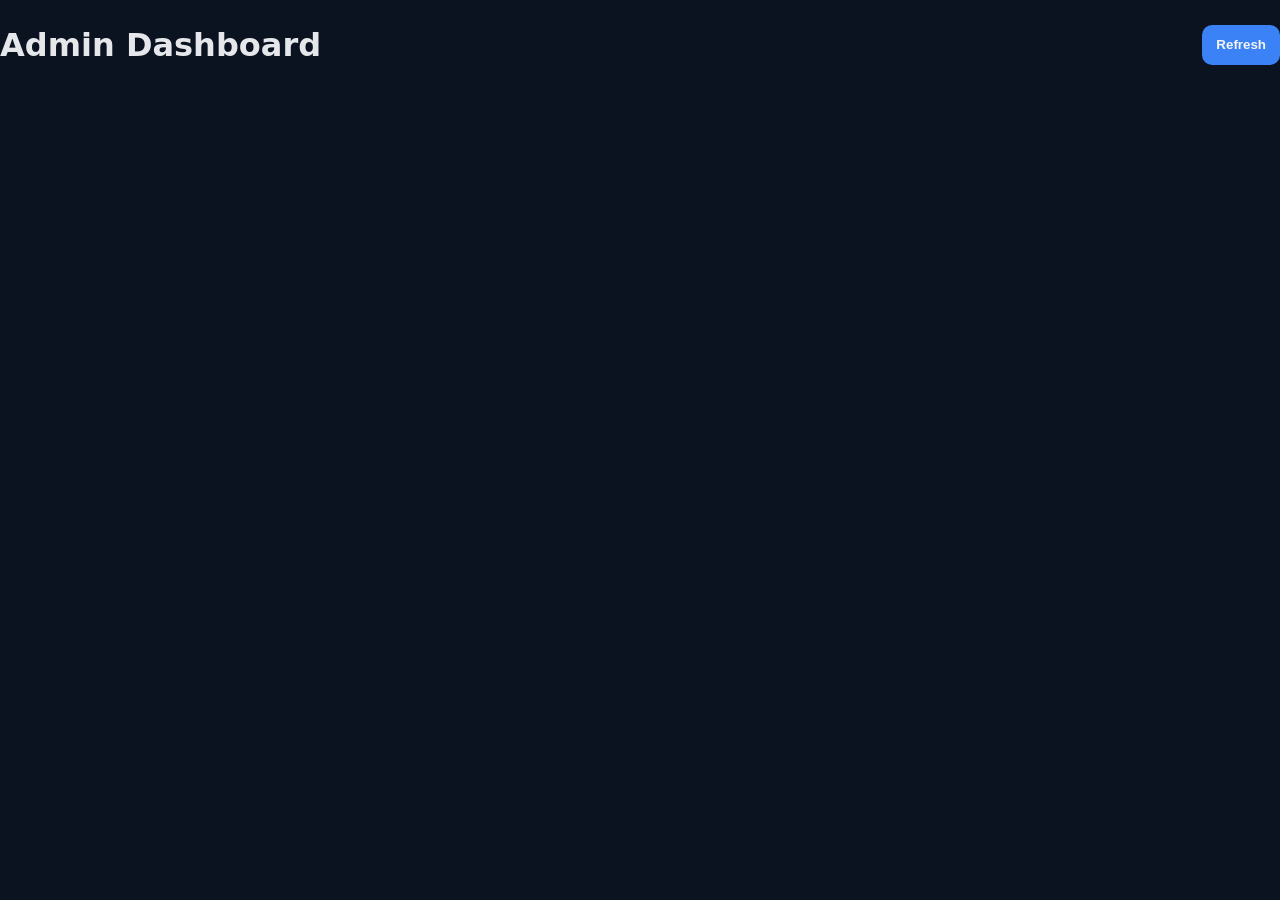
<file: frontend/admin.html>
<!DOCTYPE html>
<html>

<head>
	<meta charset="UTF-8">
	<title>Panaszláda Admin</title>
	<link rel="stylesheet" href="styles.css">
</head>

<body>
	<div class="container">

		<div class="header">
			<h1>Admin Dashboard</h1>
			<button onclick="load()">Refresh</button>
		</div>

		<div id="list"></div>

	</div>

	<script src="admin.js"></script>
</body>

</html>
</file>
<file: frontend/styles.css>
:root {
  --bg: #0b1220;
  --panel: #111827;
  --panel2: #0f172a;

  --text: #e5e7eb;
  --muted: #9ca3af;

  --primary: #3b82f6;
  --danger: #ef4444;
  --ok: #10b981;

  --trance: 420ms ease;

  --fade: 0.2;

  --gap: 12px;

  --border: rgba(255, 255, 255, 0.08);
}

body {
  margin: 0;
  font-family:
    system-ui,
    -apple-system,
    Segoe UI,
    Roboto,
    Arial;
  background: var(--bg);
  color: var(--text);
}

* {
  line-height: 1.5;
}

/* CONTAINER  */
.container {
  margin: 0 auto;
}

/* HEADER */
.header {
  display: flex;
  justify-content: space-between;
  align-items: center;
  position: sticky;
  top: 0;
  z-index: 1000000;
}

.logo {
  height: 40px;
}

/* BUTTON */
button {
  background: var(--primary);
  color: whitesmoke;
  border: none;
  padding: 10px 14px;
  border-radius: 10px;
  cursor: pointer;
  font-weight: 600;
}

button:hover {
  opacity: 0.9;
}

/* MAP */
.map {
  width: 100%;
  border-radius: 14px;
  overflow: hidden;
  border: 1px solid var(--border);
}

#public-map {
  height: 420px;
  margin: 16px 0 24px;
}

#picker-map {
  height: 300px;
  margin: 10px 0;
}

/* LIST */
#list {
  display: grid;
  grid-template-columns: repeat(auto-fill, minmax(260px, 1fr));
  gap: var(--gap);
}

.card {
  background: var(--panel);
  border: 1px solid var(--border);
  padding: 14px;
  border-radius: 14px;
  text-wrap: wrap;
  overflow: hidden; /* prevents spill */
  word-break: break-word; /* breaks long tokens */
  overflow-wrap: anywhere; /* modern wrapping */
  white-space: normal; /* allow wrapping */
  transition:
    opacity var(--trance),
    background-color var(--trance);

  max-height: 142.3px;
  overflow: hidden;
  overflow-y: scroll;
}

.container:has(.card:hover) .card {
  opacity: var(--fade);
}
.container:has(.card:hover) .card:hover {
  opacity: 1;
}

.card * {
  box-sizing: border-box;
}

.card,
.card h3 {
  overflow-wrap: anywhere; /* or break-word */
  word-break: break-word;
  white-space: normal;
}

.card h3 {
  white-space: nowrap;
  overflow: hidden;
  text-overflow: ellipsis;
}

.card .small,
.card .desc,
.card p {
  white-space: normal;
  word-break: break-word;
  overflow-wrap: anywhere;
}

.small {
  color: var(--muted);
  font-size: 12px;
  margin-top: 6px;
}

/* BADGE */
.badge {
  display: inline-block;
  padding: 4px 10px;
  border-radius: 999px;
  font-size: 11px;
  margin-top: 10px;
  background: rgba(59, 130, 246, 0.2);
  color: var(--primary);
}

/* MODAL */
.modal {
  position: fixed;
  inset: 0;
  background: rgba(0, 0, 0, 0.7);
  display: flex;
  justify-content: center;
  align-items: center;
  z-index: 9999;
}

.modal {
  position: fixed;
  inset: 0;
  background: rgba(0, 0, 0, 0.6);

  display: flex;
  align-items: center;
  justify-content: center;

  opacity: 0;
  pointer-events: none;
  transition: opacity var(--trance);
}

.modal-content {
  width: 90%;
  max-width: 600px;
  background: var(--panel);
  border: 1px solid var(--border);
  border-radius: 16px;
  padding: 20px;
}

.modal.show {
  opacity: 1;
  pointer-events: auto;
}

/* modal box animáció */
.modal-content {
  transform: scale(0.9);
  opacity: 0;
  transition: all 0.2s ease;
}

.modal.show .modal-content {
  transform: scale(1);
  opacity: 1;
}

/* FORM */
input,
textarea {
  width: 100%;
  margin: 6px 0;
  padding: 10px;
  border-radius: 10px;
  border: 1px solid var(--border);
  background: var(--panel2);
  color: var(--text);
}

textarea {
  min-height: 80px;
  resize: vertical;
}

/* STATUS */
#status {
  margin: 10px 0;
}

.status {
  padding: 10px;
  border-radius: 10px;
  font-size: 14px;
}

.status.success {
  background: rgba(16, 185, 129, 0.15);
  color: var(--ok);
}

.status.error {
  background: rgba(239, 68, 68, 0.15);
  color: var(--danger);
}

.counter {
  text-align: right;
  font-size: 12px;
  color: #777;
  margin-top: -4px;
  margin-bottom: 10px;
}

/* MAPLIBRE */
.maplibregl-ctrl {
  display: none;
}

.maplibregl-popup-content {
  background-color: var(--bg);
  font-size: 16px;
}

.maplibregl-popup-close-button {
  font-size: 20px;
  margin-bottom: 1rem;
}

/* REPORT CATEGORY */
.badge.homeless {
  background: #fef3c7;
  color: #92400e;
}
.badge.safety {
  background: #fee2e2;
  color: #991b1b;
}
.badge.infrastructure {
  background: #dbeafe;
  color: #1e40af;
}
.badge.other {
  background: #e5e7eb;
  color: #374151;
}

/* SUMMARY */
.status-summary {
  display: flex;
  gap: var(--gap);
  margin: 20px 0;
  cursor: default;
}

.status-box {
  display: flex;
  flex: 1;
  align-items: center;
  justify-content: center;
  gap: 10px;
  background-color: var(--panel);
  border-radius: 10px;
  padding: 14px;
  text-align: center;
  color: var(--primary);
  cursor: pointer;
  scale: 1;
  opacity: 1;
  transition:
    opacity var(--trance),
    background-color var(--trance),
    transform var(--trance);
}

.status-summary:not(.filtered):has(.status-box:hover) .status-box {
  opacity: var(--fade);
  transition: opacity var(--trance);
}

.status-summary:not(.filtered):has(.status-box:hover) .status-box:hover {
  opacity: 1;
}

.status-summary {
  display: flex;
  gap: 10px;
}

/* alap állapot: minden full opacity */
.status-summary .status-box {
  opacity: 1;
  transition: opacity 0.2s ease;
}

/* ha van filter */
.status-summary.filtered .status-box {
  opacity: 0.4;
}

/* de az aktív mindig full */
.status-summary.filtered .status-box.active {
  opacity: 1;
}

.status-box strong {
  display: block;
  font-size: 21px;
}

.status-box span {
  color: #9ca3af;
  font-size: 21px;
}

.status-box.open {
  color: #3b82f6;
}

.status-box.in_progress {
  color: #f59e0b;
}

.status-box.resolved {
  color: #22c55e;
}

.status-box.invalid {
  color: #ef4444;
}
.status-box.all {
  color: whitesmoke;
}
#toast-container {
  position: fixed;
  top: 24px;
  right: 24px;

  display: flex;
  flex-direction: column;
  gap: 12px;

  z-index: 999999999;

  width: 360px;

  pointer-events: none;
}

.toast {
  position: relative;

  display: flex;
  align-items: center;
  gap: 14px;

  padding: 16px 18px;

  border-radius: 12px;

  background: rgba(31, 41, 55, 0.9);
  backdrop-filter: blur(16px);

  border: 1px solid rgba(255, 255, 255, 0.08);

  color: whitesmoke;

  overflow: hidden;

  box-shadow: 0 12px 40px rgba(0, 0, 0, 0.35);

  opacity: 0;
  transform: translateX(40px);

  animation:
    toastIn 0.25s ease forwards,
    toastOut 0.25s ease forwards 3.75s;
}

.toast-icon {
  width: 36px;
  height: 36px;

  border-radius: 50%;

  display: flex;
  justify-content: center;
  align-items: center;

  font-size: 18px;
  flex-shrink: 0;
}

.toast.success .toast-icon {
  background: rgba(34, 197, 94, 0.15);
  color: #22c55e;
}

.toast.error .toast-icon {
  background: rgba(239, 68, 68, 0.15);
  color: #ef4444;
}

.toast.info .toast-icon {
  background: rgba(59, 130, 246, 0.15);
  color: #3b82f6;
}

.toast-message {
  flex: 1;
  font-size: 15px;
}

.toast::after {
  content: "";

  position: absolute;
  left: 0;
  bottom: 0;

  height: 3px;
  width: 100%;

  background: currentColor;

  transform-origin: left;

  animation: progress 4s linear forwards;
}

.toast.success {
  color: #22c55e;
}

.toast.error {
  color: #ef4444;
}

.toast.info {
  color: #3b82f6;
}

@keyframes toastIn {
  to {
    opacity: 1;
    transform: translateX(0);
  }
}

@keyframes toastOut {
  to {
    opacity: 0;
    transform: translateX(40px);
  }
}

@keyframes progress {
  from {
    transform: scaleX(1);
  }

  to {
    transform: scaleX(0);
  }
}

.hero {
  padding: 16px 0;
  text-align: center;
}

.hero h1 {
  margin-bottom: 4px;
}

.hero p {
  opacity: 0.8;
  font-size: 21px;
}

.hero-meta span {
  margin-right: 12px;
  font-size: 12px;
  opacity: 0.7;
}

.about {
  margin: 24px 0;
  padding: 12px;
  border-radius: 8px;
  text-align: center;
}

.about p {
  font-size: 21px;
}

.footer {
  margin-top: 40px;
  padding: 20px;
  border-top: 1px solid #333;
  font-size: 12px;
  opacity: 0.8;
  text-align: center;
}

.support {
  margin: 20px 0;
  text-align: center;
  font-size: 13px;
}

a {
  color: whitesmoke;
}

.donate,
.donate-secondary {
  text-align: center;
}
</file>
